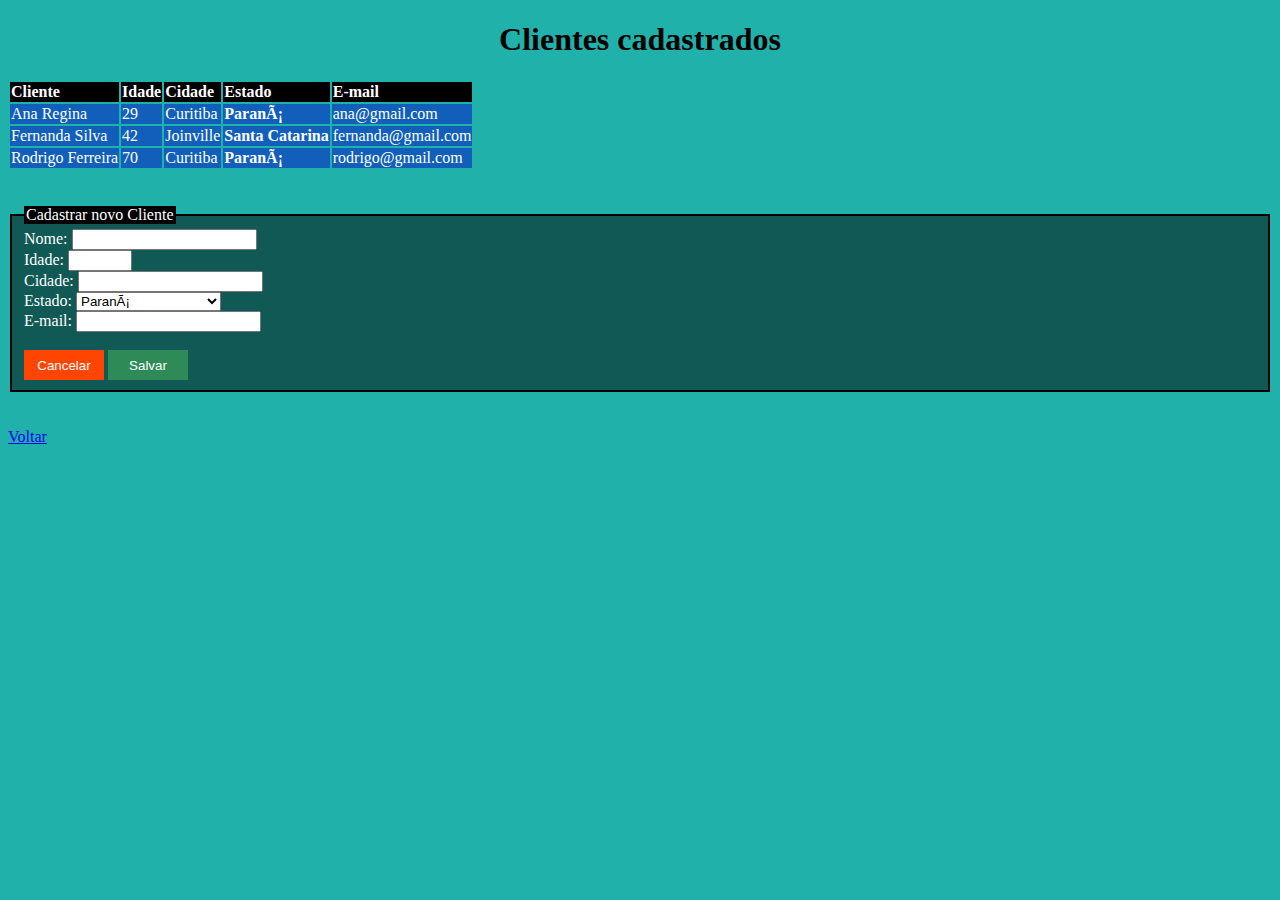
<file: Exercicios/exercicioCinco.html>
<!DOCTYPE html>
<html>

<head>
    <title>Dados de Clientes</title>
    <meta charset="UTF-8/">
</head>

<body style="background-color:#20b2aa">
    <h1 style="color: black; text-align: center">Clientes cadastrados </h1>

    <form>
        <table>
            <tr style="background-color: black;color: white; text-align: left">
                <th>Cliente</th>
                <th>Idade</th>
                <th>Cidade</th>
                <th>Estado</th>
                <th>E-mail</th>
            </tr>
            <tr style="background-color: #115fba;color: white; text-align: left">
                <td>Ana Regina</td>
                <td>29</td>
                <td>Curitiba</td>
                <th>Paraná</th>
                <td>ana@gmail.com</td>
            </tr>
            <tr style="background-color: #115fba;color: white; text-align: left">
                <td>Fernanda Silva</td>
                <td>42</td>
                <td>Joinville</td>
                <th>Santa Catarina</th>
                <td>fernanda@gmail.com</td>
            </tr>
            <tr style="background-color: #115fba;color: white; text-align: left">
                <td>Rodrigo Ferreira</td>
                <td>70</td>
                <td>Curitiba</td>
                <th>Paraná</th>
                <td>rodrigo@gmail.com</td>
            </tr>
        </table>
        <br><br>
        <fieldset style="background-color: rgba(0,0,0,0.5); color: #000; border: 2px solid #000">
            <legend style="background-color:black; color: white">Cadastrar novo Cliente</legend>
            <label style="color: white" for="nome">Nome:</label>
            <input type="text" id="nome">
            <br>
            <label style="color: white" for="idade">Idade:</label>
            <input type="number" id="idade" max="100" min="18" height="50px">
            <br>
            <label style="color: white" for="cidade">Cidade:</label>
            <input type="text" id="cidade">
            <br>
            <label style="color: white" for="estado">Estado:</label>
            <select id="estado" name="estado">
                <br>
                <option value="ac">Acre</option>
                <option value="al">Alagoas</option>
                <option value="ap">Amapá</option>
                <option value="am">Amazonas</option>
                <option value="ce">Ceará</option>
                <option value="df">Distrito Federal</option>
                <option value="ba">Bahia</option>
                <option value="es">Espírito Santo</option>
                <option value="go">Goiás</option>
                <option value="ma">Maranhão</option>
                <option value="mt">Mato Grosso</option>
                <option value="ms">Mato Grosso do Sul</option>
                <option value="mg">Minas Gerais</option>
                <option value="pa">Pará</option>
                <option value="pb">Paraíba</option>
                <option selected value="parana">Paraná</option>
                <option value="pe">Pernambuco</option>
                <option value="pi">Piauí</option>
                <option value="rj">Rio de Janeiro</option>
                <option value="rn">Rio Grande do Norte</option>
                <option value="rs">Rio Grande do Sul</option>
                <option value="ro">Rondônia</option>
                <option value="rr">Roraima</option>
                <option value="sc">Santa Catarina</option>
                <option value="sp">São Paulo</option>
                <option value="se">Sergipe</option>
                <option value="to">Tocantins</option>
            </select>
            <br>
            <label style="color: white" for="email">E-mail:</label>
            <input type="email" id="email">
            <br><br>
            <input type="reset" style="background-color:#ff4500; color: white; border:none; width: 80px; height: 30px"
                value="Cancelar">
            <input type="submit" style="background-color:#2e8b57; color: white; border:none; width: 80px; height: 30px"
                value="Salvar">
        </fieldset>
        <br>

    </form>
    <br>
    <a href="index.html">Voltar</a><br>
</body>

</html>
</file>
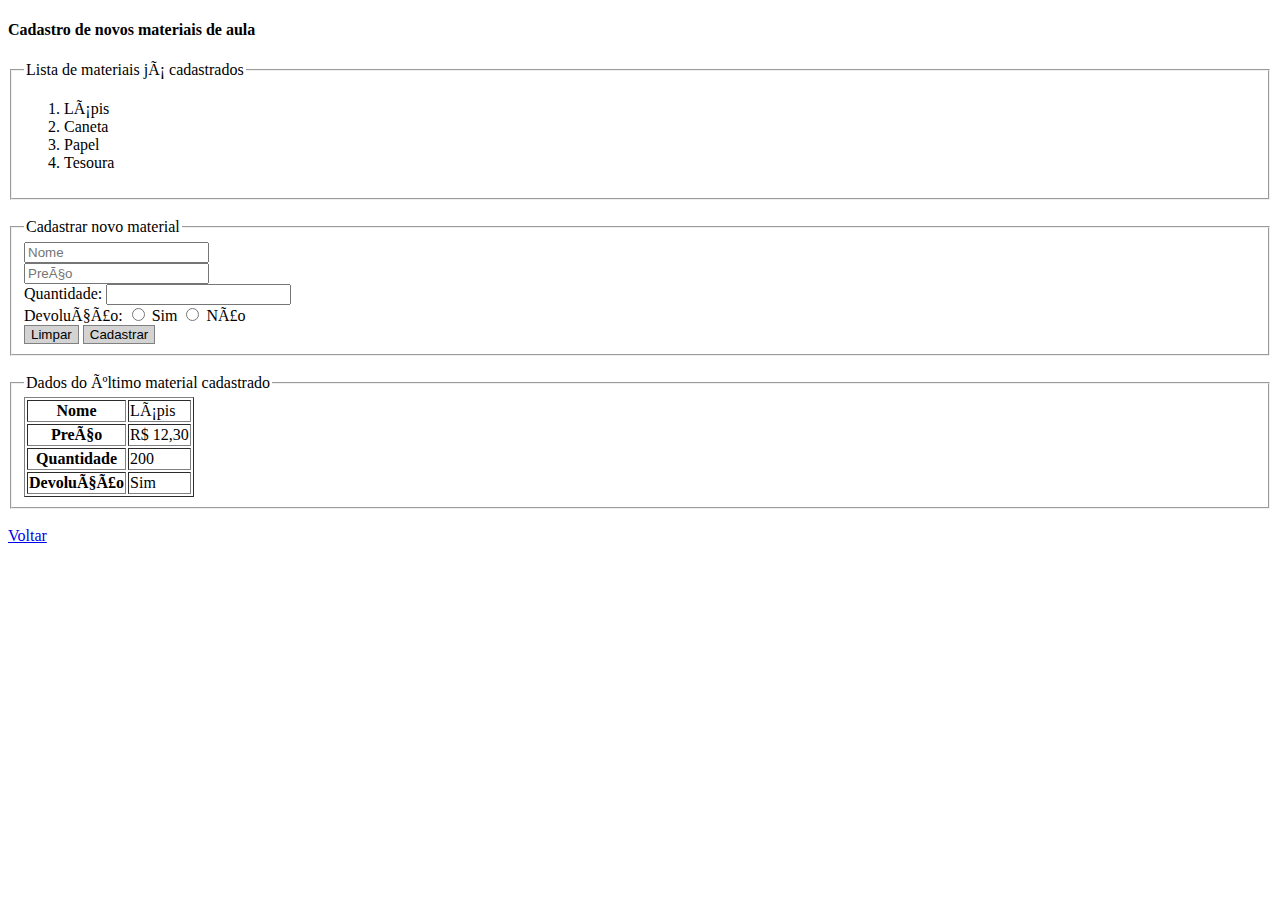
<file: Exercicios/exercicioDois.html>
<!DOCTYPE html>
<html>

<head>
    <title>Cadastro de materiais</title>
    <meta charset="UTF-8/">
</head>

<body>
    <h4>Cadastro de novos materiais de aula</h4>
    <fieldset>
        <legend>Lista de materiais já cadastrados</legend>
        <ol>
            <li>Lápis</li>
            <li>Caneta</li>
            <li>Papel</li>
            <li>Tesoura</li>
        </ol>
    </fieldset>
    <br>
    <form>
        <fieldset>
            <legend>Cadastrar novo material</legend>
            <input type="text" id="nome" placeholder="Nome">
            <br>
            <input type="text" id="preco" placeholder="Preço">
            <br>
            <label for="quantidade">Quantidade:</label>
            <input type="number" id="quantidade">
            <br>
            <label for="devolucao">Devolução:</label>
            <input type="radio" id="sim" name="devolucao" value="Sim">
            <label for="sim">Sim</label>
            <input type="radio" id="nao" name="devolucao" value="Nao">
            <label for="nao">Não</label>
            <br>
            <input type="reset" style="background-color:lightgray;color:black; border: 1px solid gray" value="Limpar">
            <input type="submit" style="background-color:lightgray;color:black; border: 1px solid gray" value="Cadastrar">
        </fieldset>
        <br>
        <fieldset>
            <legend>Dados do último material cadastrado</legend>
            <table border="1">
                <tr>
                    <th>Nome</th>
                    <td style="text-align: left">Lápis</td>
                </tr>
                <tr>
                    <th>Preço</th>
                    <td style="text-align: left">R$ 12,30</td>
                </tr>
                <tr>
                    <th>Quantidade</th>
                    <td style="text-align: left">200</td>
                </tr>
                <tr>
                    <th>Devolução</th>
                    <td style="text-align: left">Sim</td>
                </tr>
            </table>
        </fieldset>
    </form>
    <br>
    <a href="index.html">Voltar</a><br>
</body>

</html>
</file>
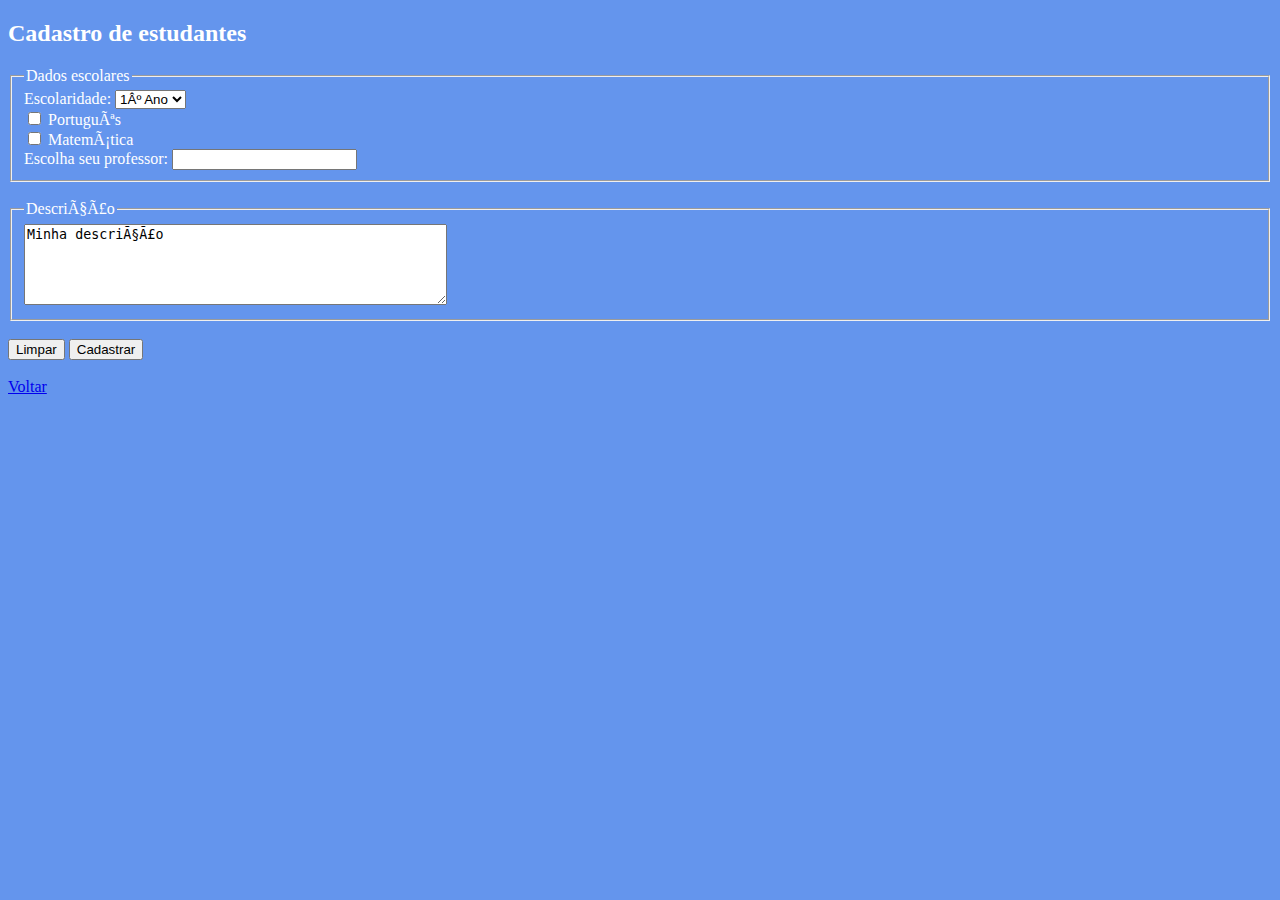
<file: Exercicios/exercicioQuatro.html>
<!DOCTYPE html>
<html>

<head>
    <title>Cadastro de estudantes</title>
    <meta charset="UTF-8/">
</head>

<body style="background-color:#6495ed">
    <h2 style="color: white">Cadastro de estudantes</h2>

    <form>
        <fieldset>
            <legend style="color: white">Dados escolares</legend>
            <label style="color: white" for="escolaridade">Escolaridade:</label>
            <select id="escolaridade" name="escolaridade"><br>
                <option selected value="anoUm">1º Ano</option>
                <option value="anoDois">2º Ano</option>
                <option value="anoTres">3º Ano</option>
                <option value="anoQuatro">4º Ano</option>
                <option value="anoCinco">5º Ano</option>
            </select>
            <br>
            <input type="checkbox" id="disciplina1" name="disciplina1" value="portugues">
            <label style="color: white" for="disciplina1">Português</label>
            <br>
            <input type="checkbox" id="disciplina2" name="disciplina2" value="matematica">
            <label style="color: white" for="disciplina2">Matemática</label>
            <br>
            <label style="color: white" for="professor">Escolha seu professor:</label>
            <input list="professor">
            <datalist id="professor" name=professor>
                <option value="Juliana Martins"></option>
                <option value="Claudia"></option>
                <option value="Gabriel"></option>
                <option value="Marcio"></option>
                <option value="Vicente"></option>
                <option value="André"></option>
            </datalist>
        </fieldset>
        <br>
        <fieldset>
            <legend style="color: white">Descrição</legend>
            <textarea id="descricao" name="descricao" rows="5" cols="50" style="text-align:left">Minha descrição
            </textarea>
        </fieldset>
        <br>
        <input type="reset" value="Limpar">
        <input type="submit" value="Cadastrar">
    </form>
    <br>
    <a href="index.html">Voltar</a><br>
</body>

</html>
</file>
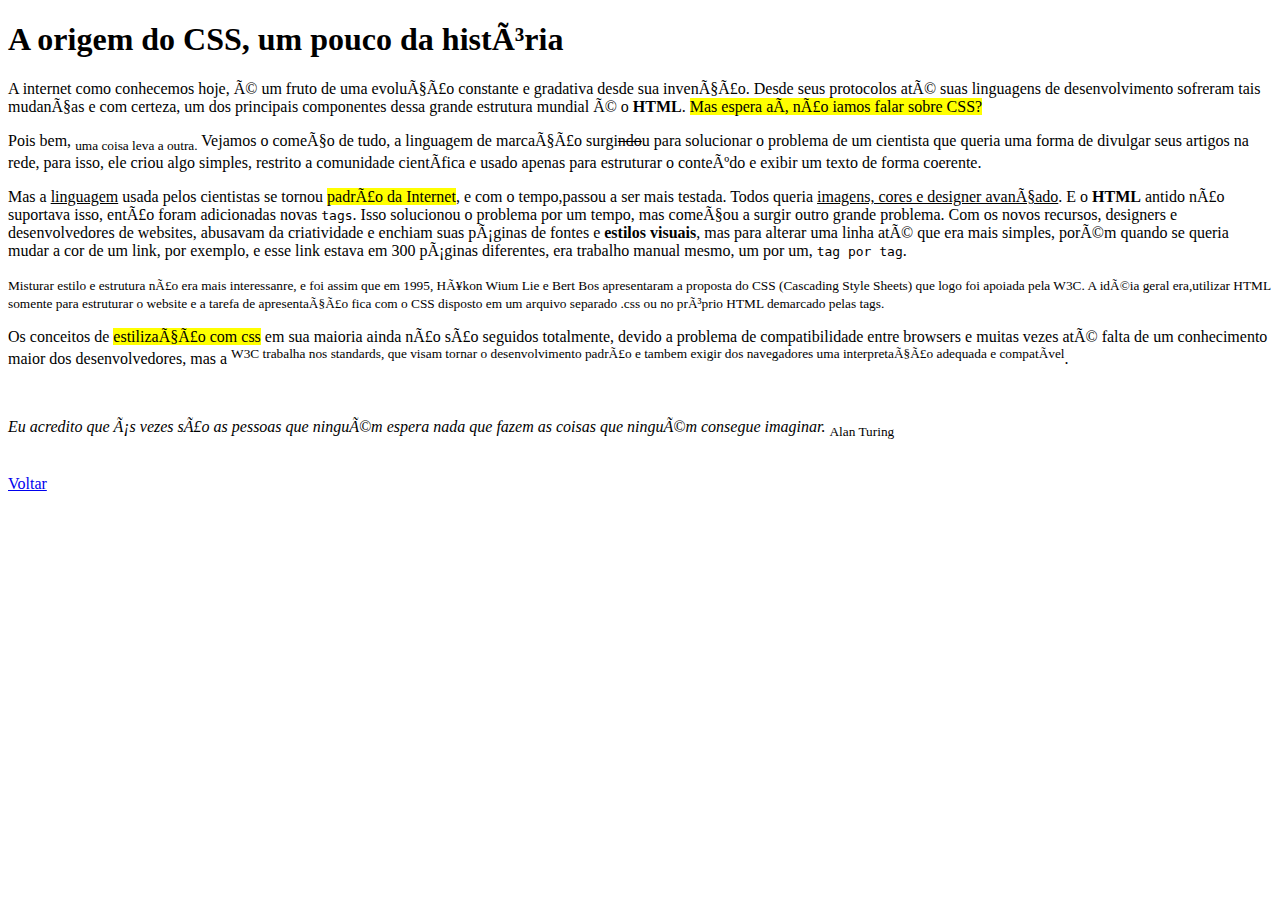
<file: Exercicios/exercicioUm.html>
<!DOCTYPE html>
<html>

<head>
    <title>Exercício 1</title>
    <meta charset="UTF-8/">
</head>

<body>
    <h1>A origem do CSS, um pouco da história</h1>
    <p>A internet como conhecemos hoje, é um fruto de uma evolução constante e gradativa desde sua invenção. Desde seus
        protocolos até suas linguagens de desenvolvimento sofreram tais mudanças e com certeza, um dos principais
        componentes dessa grande estrutura mundial é o <b>HTML</b>. <mark>Mas espera aí, não iamos falar sobre
            CSS?</mark></p>
    <p>Pois bem, <sub>uma coisa leva a outra.</sub> Vejamos o começo de tudo, a linguagem de marcação
        surgi<del>ndo</del>u para
        solucionar o problema de um cientista que queria uma forma de divulgar seus artigos na rede, para isso, ele
        criou algo simples, restrito a comunidade científica e usado apenas para estruturar o conteúdo e exibir um texto
        de forma coerente.</p>
    <p>Mas a <u>linguagem</u> usada pelos cientistas se tornou <mark>padrão da Internet</mark>, e com o tempo,passou a
        ser mais testada. Todos queria <u>imagens, cores e designer avançado</u>. E o <b>HTML</b> antido não suportava
        isso, então foram adicionadas novas <code>tags</code>. Isso solucionou o problema por um tempo, mas começou a
        surgir outro grande problema. Com os novos recursos, designers e desenvolvedores de websites, abusavam da
        criatividade e enchiam suas páginas de fontes e <b>estilos visuais</b>, mas para alterar uma linha até que era
        mais simples, porém quando se queria mudar a cor de um link, por exemplo, e esse link estava em 300 páginas
        diferentes, era trabalho manual mesmo, um por um, <code>tag por tag</code>.</p>
    <p><small>Misturar estilo e estrutura não era mais interessanre, e foi assim que em 1995, Håkon Wium Lie e Bert Bos
            apresentaram a proposta do CSS (Cascading Style Sheets) que logo foi apoiada pela W3C. A idéia geral
            era,utilizar HTML somente para estruturar o website e a tarefa de apresentação fica com o CSS disposto em um
            arquivo separado .css ou no próprio HTML demarcado pelas tags.</small></p>
    <p>Os conceitos de <mark>estilização com css</mark> em sua maioria ainda não são seguidos totalmente, devido a
        problema de compatibilidade entre browsers e muitas vezes até falta de um conhecimento maior dos
        desenvolvedores, mas a <sup>W3C trabalha nos standards, que visam tornar o desenvolvimento padrão e tambem
            exigir dos navegadores uma interpretação adequada e compatível</sup>.</p>
    <br>
    <p><i>Eu acredito que ás vezes são as pessoas que ninguém espera nada que fazem as coisas que ninguém consegue
            imaginar.</i> <sub>Alan Turing</sub></p>
    <br>
    <a href="index.html">Voltar</a><br>
</body>

</html>
</file>
